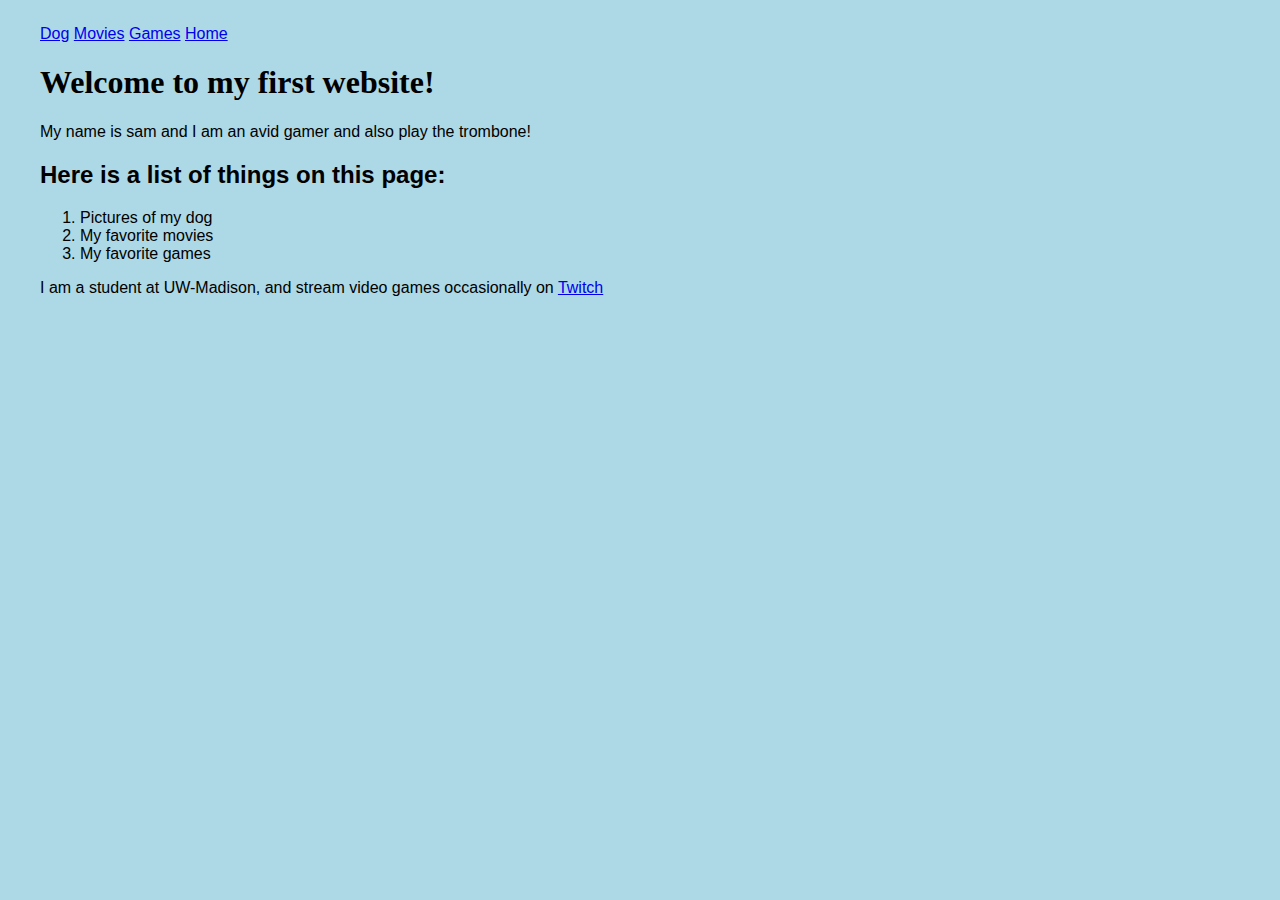
<file: index.html>
<!DOCTYPE html>
<html>
<head>
<title>Sam's First Webpage</title>
<meta charset="utf-8">
	<link rel="stylesheet" href="mystyle.css">
</head>
<body>
	<nav>
		<a href="dog.html">Dog</a>
		<a href="movies.html">Movies</a>
		<a href="games.html">Games</a>
		<a href="index.html">Home</a>
	</nav>
<h1>
	Welcome to my first website!</h1>
<p>
	My name is sam and I am an avid gamer and also play the trombone!</p>

<h2>
	Here is a list of things on this page:</h2>
<ol>
	<li>Pictures of my dog</li>
	<li>My favorite movies</li>
	<li>My favorite games</li>
</ol>
<p>
	I am a student at UW-Madison, and stream video games occasionally on 
	<a href="https://www.twitch.tv/dittohere">Twitch</a></p>
</body>
</html>
</file>
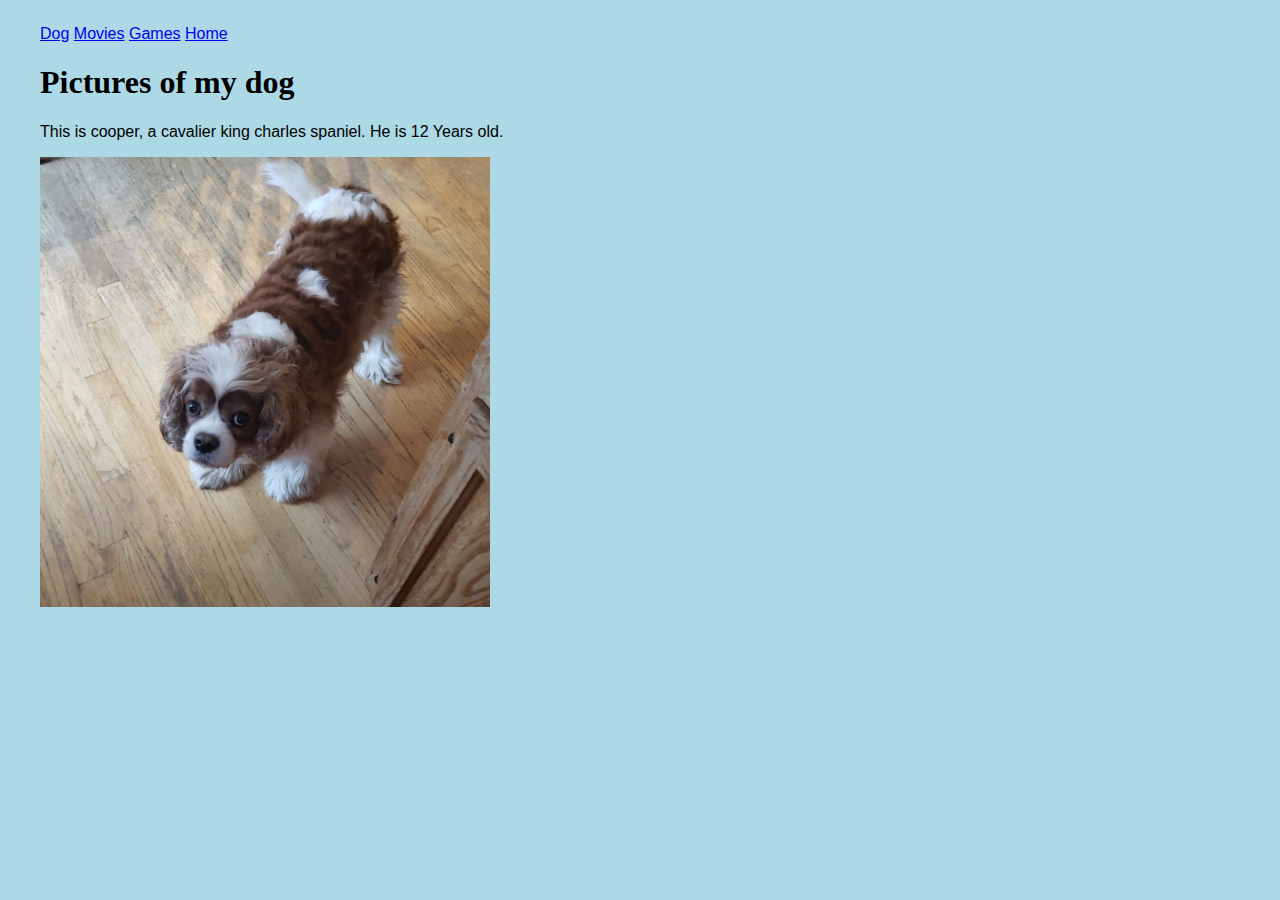
<file: dog.html>
<!DOCTYPE html>
<html>
<head>
<title>Page Title</title>
	<link rel="stylesheet" href="mystyle.css">
</head>
<body>
<nav>
		<a href="dog.html">Dog</a>
		<a href="movies.html">Movies</a>
		<a href="games.html">Games</a>
		<a href="index.html">Home</a>
	</nav>
<h1>
	Pictures of my dog</h1>
<p>
	This is cooper, a cavalier king charles spaniel. He is 12 Years old.</p>
<img src="cooper.jpg" alt="Photo of Cooper" width=450 height=450>
</body>
</html>
</file>
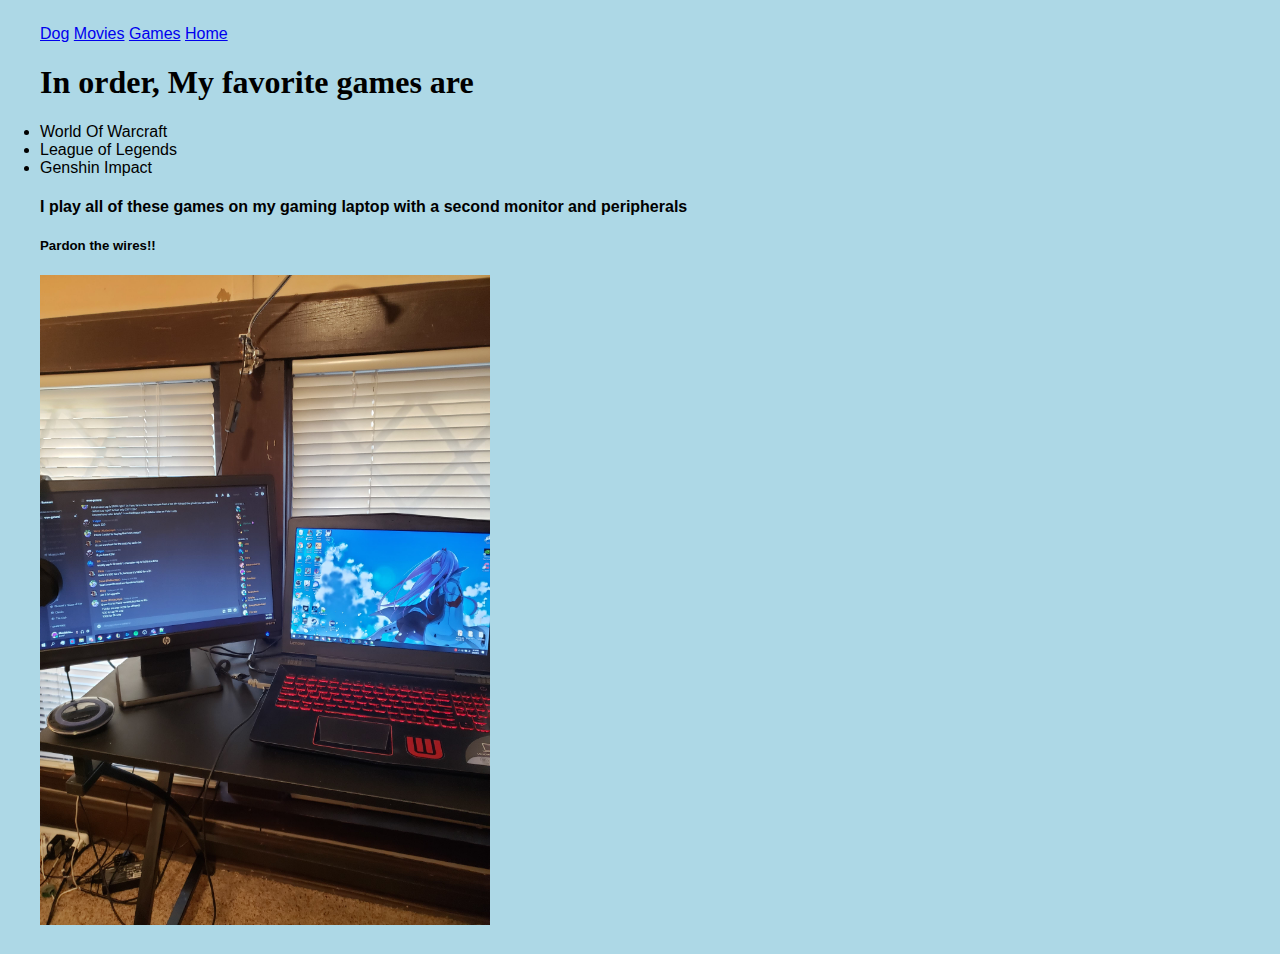
<file: games.html>
<!DOCTYPE html>
<html>
<head>
<title>Page Title</title>
	<link rel="stylesheet" href="mystyle.css">
</head>
<body>
<nav>
		<a href="dog.html">Dog</a>
		<a href="movies.html">Movies</a>
		<a href="games.html">Games</a>
		<a href="index.html">Home</a>
	</nav>
<p>
	<h1>In order, My favorite games are </h1>
	<li>World Of Warcraft</li>
	<li>League of Legends</li>
	<li>Genshin Impact</li></p>
<h4>
	I play all of these games on my gaming laptop with a second monitor and peripherals</h4>
<h5>
	Pardon the wires!!</h5>
<img src="laptop.jpg" alt="My desk setup for gaming" width=450 height=650>
</body>
</html>
</file>
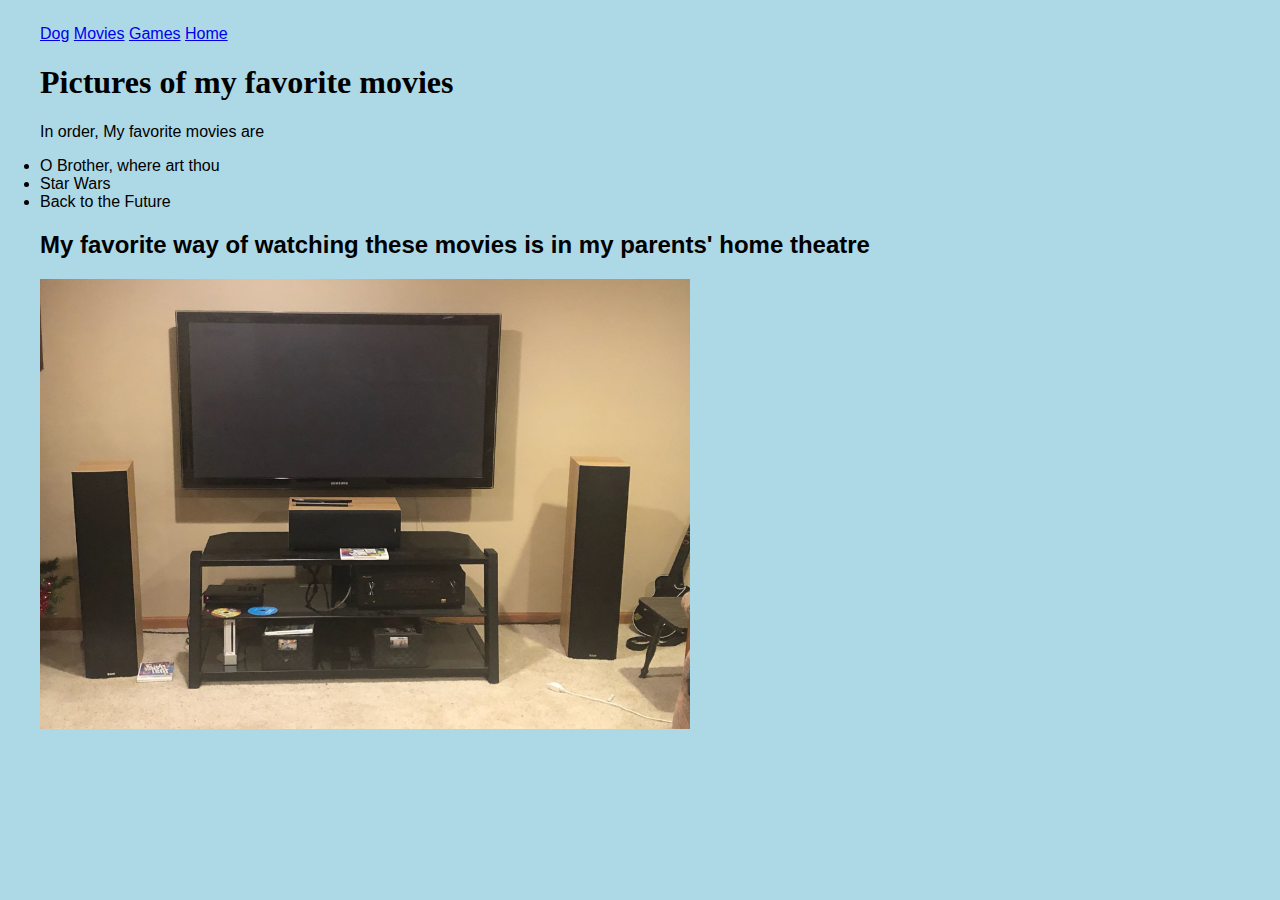
<file: movies.html>
<!DOCTYPE html>
<html>
<head>
<title>Page Title</title>
	<link rel="stylesheet" href="mystyle.css">
</head>
<body>
<nav>
		<a href="dog.html">Dog</a>
		<a href="movies.html">Movies</a>
		<a href="games.html">Games</a>
		<a href="index.html">Home</a>
	</nav>
<h1>
	Pictures of my favorite movies</h1>
<p>
	In order, My favorite movies are 
	<li>O Brother, where art thou</li>
	<li>Star Wars</li>
	<li>Back to the Future</li></p>
<h2>
	My favorite way of watching these movies is in my parents' home theatre</h2>
<img src="theater.jpg" alt="My home basement movie setup" width=650 height=450>

</body>
</html>
</file>
<file: mystyle.css>
body{
	background-color: lightblue;
	font-family: Helvetica, Arial, sans-serif;
	margin-top:25px;
	margin-bottom: 25px;
	margin-left: 40px;
	margin-right: 40px;
}

h1{
	font-family: "times new roman", times, serif;
}
</file>
